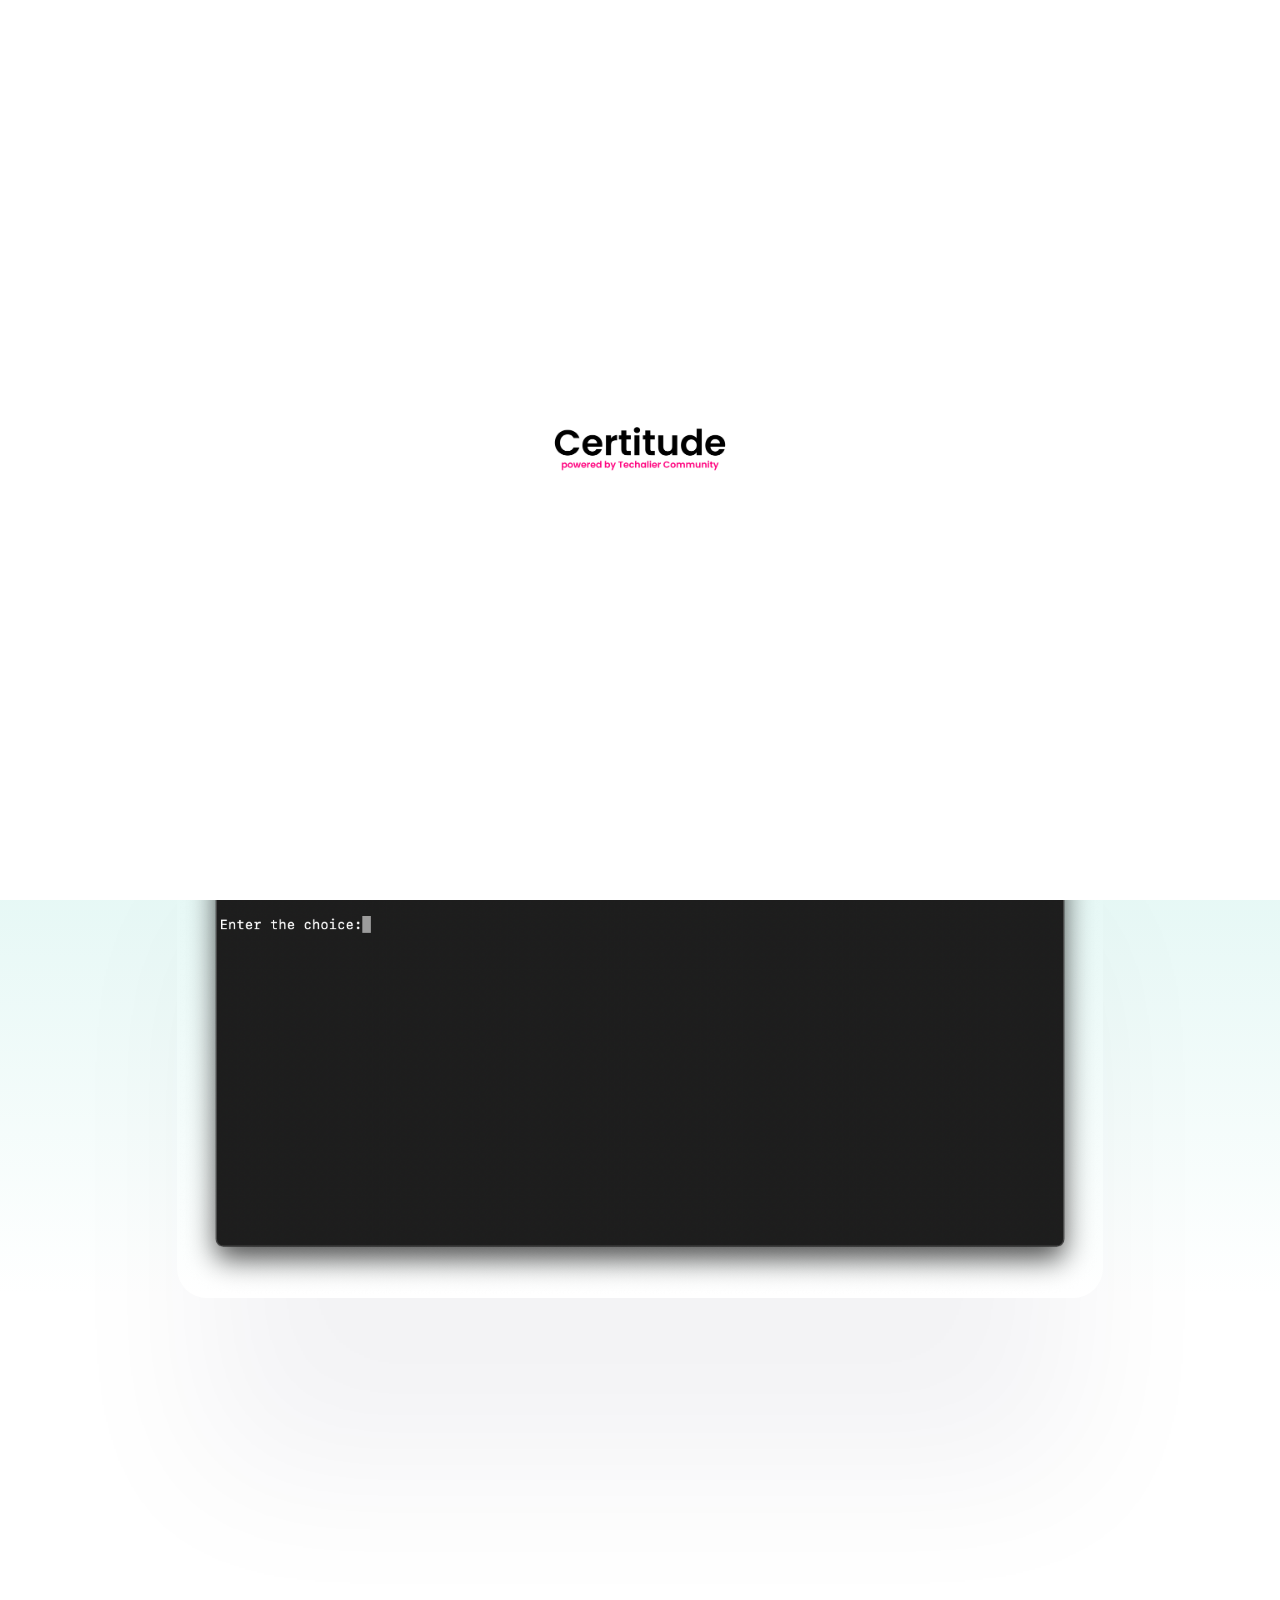
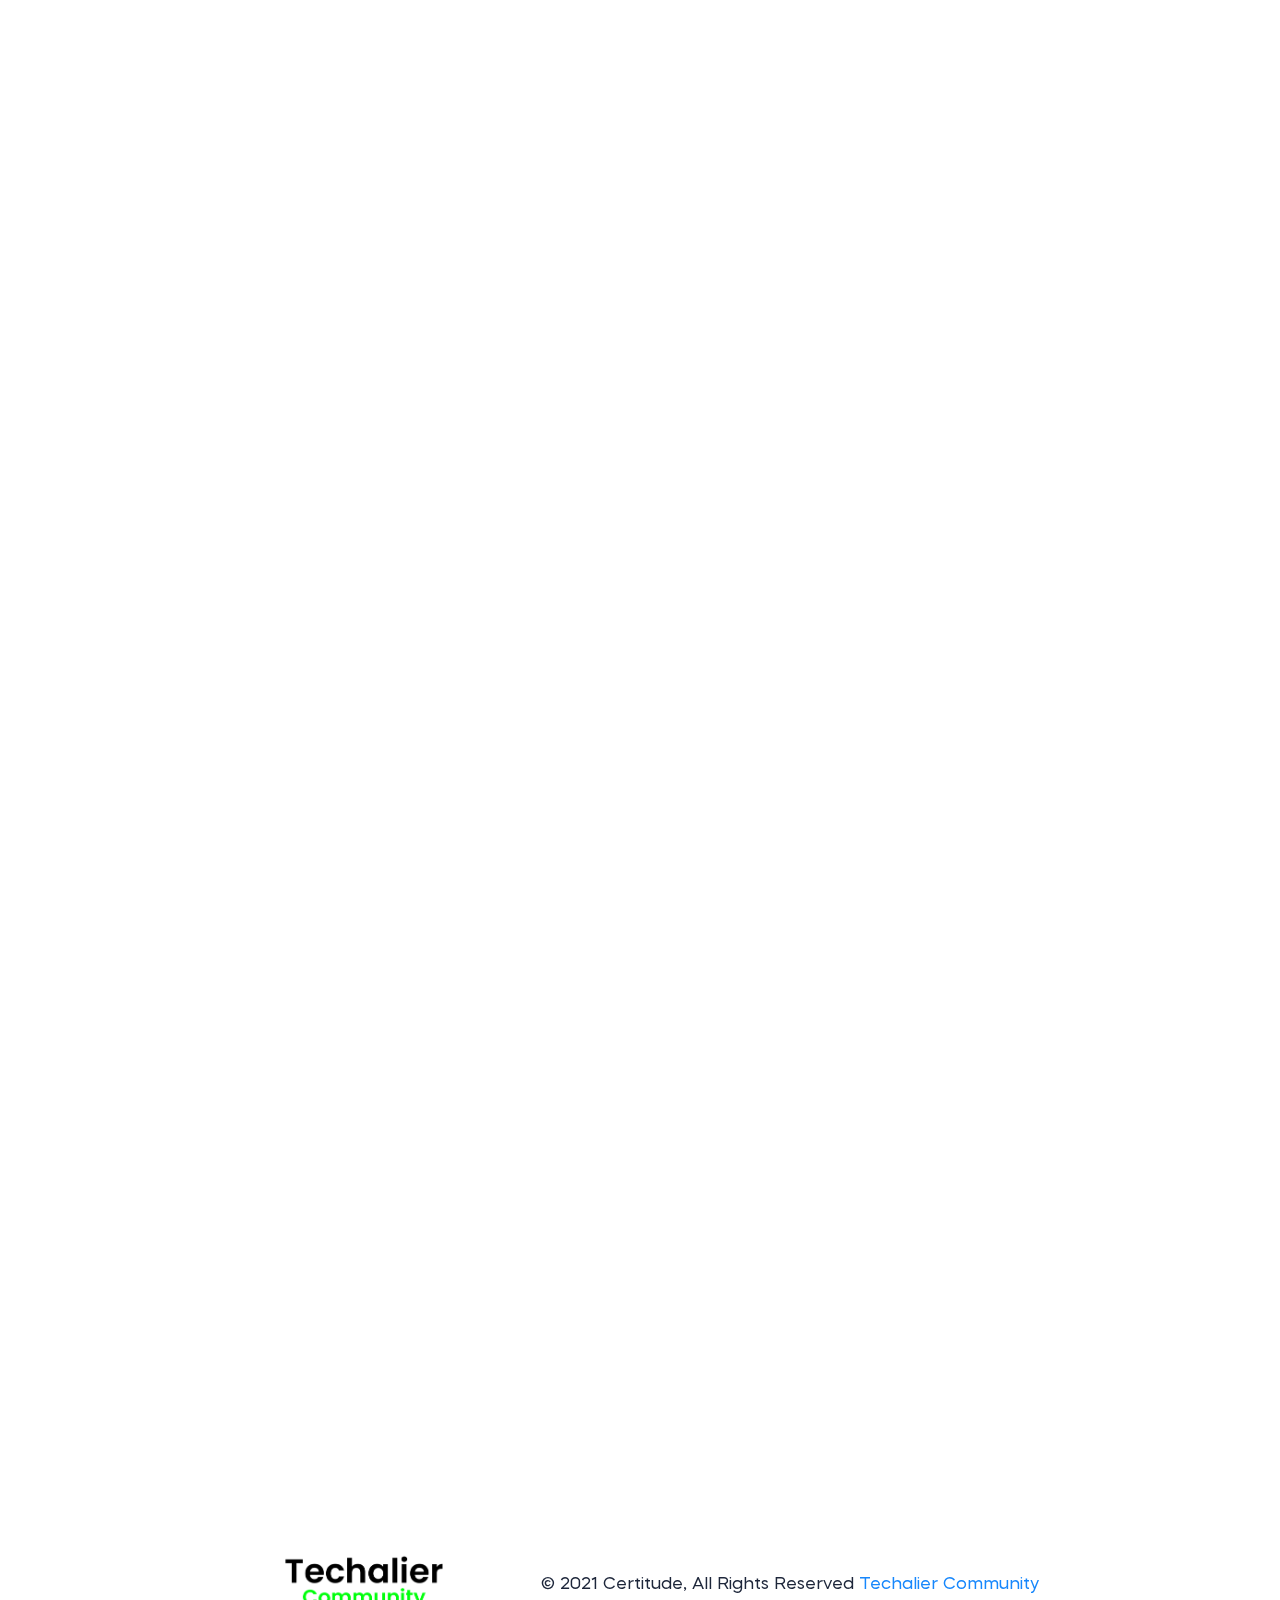
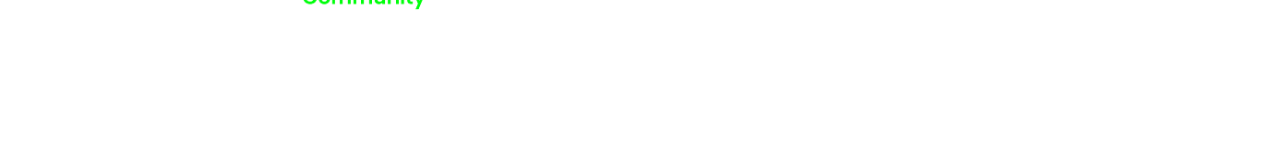
<file: index.html>
<!DOCTYPE html>
<html lang="en">

<head>
  <meta charset="UTF-8">
  <meta name="viewport" content="width=device-width, initial-scale=1.0">
  <meta http-equiv="X-UA-Compatible" content="ie=edge">
  <!-- Primary Meta Tags -->
  <title>Certitude App | Generate certificates in bulk like a pro </title>
  <meta name="title" content="Certitude App | Generate certificates in bulk like a pro ">
  <meta name="description" content="Generate certificates in bulk like a pro">

  <!-- Open Graph / Facebook -->
  <meta property="og:type" content="website">
  <meta property="og:url" content="https://certitude.community.techalier.com/">
  <meta property="og:title" content="Certitude App | Generate certificates in bulk like a pro ">
  <meta property="og:description" content="Generate certificates in bulk like a pro">
  <meta property="og:image" content="https://certitude.community.techalier.com/image/favicon.png">

  <!-- Twitter -->
  <meta property="twitter:card" content="summary_large_image">
  <meta property="twitter:url" content="https://certitude.community.techalier.com/">
  <meta property="twitter:title" content="Certitude App | Generate certificates in bulk like a pro ">
  <meta property="twitter:description" content="Generate certificates in bulk like a pro">
  <meta property="twitter:image" content="https://certitude.community.techalier.com/image/favicon.png">
  <!-- Favicon -->
  <link rel="shortcut icon" href="image/favicon.png" type="image/x-icon">
  <!-- Bootstrap , fonts & icons  -->
  <link rel="stylesheet" href="css/bootstrap.css">
  <link rel="stylesheet" href="fonts/icon-font/css/style.css">
  <link rel="stylesheet" href="fonts/typography-font/typo.css">
  <link rel="stylesheet" href="fonts/fontawesome-5/css/all.css">
  <link href="https://fonts.googleapis.com/css2?family=Karla:wght@300;400;500;600;700;800&amp;display=swap"
    rel="stylesheet">
  <link href="https://fonts.googleapis.com/css2?family=Gothic+A1:wght@400;500;700;900&amp;display=swap"
    rel="stylesheet">
  <link href="https://fonts.googleapis.com/css2?family=Work+Sans:wght@400;500;600;700;800;900&amp;display=swap"
    rel="stylesheet">
  <link href="https://fonts.googleapis.com/css2?family=Rubik:wght@400;500;600;700;800;900&amp;display=swap"
    rel="stylesheet">
  <link href="https://fonts.googleapis.com/css2?family=Inter:wght@400;600;700;800;900&amp;display=swap"
    rel="stylesheet">
  <link href="https://fonts.googleapis.com/css2?family=Nunito:wght@400;600;700;800;900&amp;display=swap"
    rel="stylesheet">
  <!-- Plugin'stylesheets  -->
  <link rel="stylesheet" href="plugins/aos/aos.min.css">
  <link rel="stylesheet" href="plugins/fancybox/jquery.fancybox.min.css">
  <link rel="stylesheet" href="plugins/nice-select/nice-select.min.css">
  <link rel="stylesheet" href="plugins/slick/slick.min.css">
  <!-- Vendor stylesheets  -->
  <link rel="stylesheet" href="css/main.css">
  <!-- Custom stylesheet -->
  <!-- Global site tag (gtag.js) - Google Analytics -->
  <script async src="https://www.googletagmanager.com/gtag/js?id=G-LF8NX4ZF9Z"></script>
  <script>
    window.dataLayer = window.dataLayer || [];
    function gtag() { dataLayer.push(arguments); }
    gtag('js', new Date());

    gtag('config', 'G-LF8NX4ZF9Z');
  </script>
</head>

<body data-theme-mode-panel-active data-theme="light" style="font-family: 'Mazzard H';">
  <div class="site-wrapper overflow-hidden position-relative">
    <!-- Site Header -->
    <!-- Preloader -->
    <div id="loading">
      <div class="preloader">
        <img src="./image/logo/logo-black.png" alt="preloader">
      </div>
    </div>
    <!--Site Header Area -->
    <header class="site-header site-header--menu-center landing-6-menu site-header--absolute site-header--sticky">
      <div class="container">
        <nav class="navbar site-navbar">
          <!-- Brand Logo-->
          <div class="brand-logo">
            <a href="index.html">
              <!-- light version logo (logo must be black)-->
              <img src="image/logo/logo-black.png" width="200" alt="Certitude Logo" class="light-version-logo">
              <!-- Dark version logo (logo must be White)-->
              <img src="image/logo/logo-white.png" width="200" alt="Certitude Logo" class="dark-version-logo">
            </a>
          </div>
          <div class="menu-block-wrapper">
            <div class="menu-overlay"></div>
            <nav class="menu-block" id="append-menu-header">
              <div class="mobile-menu-head">
                <div class="go-back">
                  <i class="fa fa-angle-left"></i>
                </div>
                <div class="current-menu-title"></div>
                <div class="mobile-menu-close">&times;</div>
              </div>
              <ul class="site-menu-main">
                <li class="nav-item">
                  <a href="howtouse.html" class="nav-link-item drop-trigger">How to Use</a>
                </li>
                <li class="nav-item">
                  <a href="faq.html" class="nav-link-item">FAQ's
                  </a>
                </li>
                <li class="nav-item">
                  <a href="support.html" class="nav-link-item">Support</a>
                </li>
              </ul>
            </nav>
          </div>
          <div class="header-btn l6-header-btn  ms-auto d-none d-xs-inline-flex">
            <a target="_blank" class="btn btn btn-style-03 focus-reset" href="/getcertitude">
              Get Certitude V 1.0.3
            </a>
          </div>
          <!-- mobile menu trigger -->
          <div class="mobile-menu-trigger">
            <span></span>
          </div>
          <!--/.Mobile Menu Hamburger Ends-->
        </nav>
      </div>
    </header>
    <!-- navbar- -->
    <!-- Hero Area -->
    <div class="hero-area-l6 ">
      <div class="container">
        <div class="row justify-content-center">
          <div class="col-xxl-7 col-xl-8 col-lg-9 col-md-8 order-2 order-lg-1" data-aos="fade-up" data-aos-delay="10"
            data-aos-duration="300">
            <div class="hero-l6-content text-center">
              <h2>Generate certificates in bulk like a pro</h2>
              <div class="hero-btn-l6">
                <a href="/getcertitude" target="_blank" class="btn btn-style-03 focus-reset">Get Certitude</a>
              </div>
            </div>
          </div>
          <div class="col-md-10 order-1 order-lg-2" data-aos="fade-up" data-aos-delay="10" data-aos-duration="300">
            <div class="hero-l6-content-image">
              <img class="w-100" src="image/Screenshot 2021-05-22 at 2.31.55 PM.png" alt="image">
            </div>
          </div>
        </div>
      </div>
    </div>
    <!-- Content Area 1-->
    <div class="content-area-l6-1">
      <div class="container">
        <div class="row align-items-center justify-content-center justify-content-lg-start">
          <div class="offset-xxl-1 col-xxl-4 col-xl-5 col-lg-5 col-md-8 order-2 order-lg-1" data-aos="fade-right"
            data-aos-delay="10" data-aos-duration="300">
            <div class="content-box-l6-1 section__heading-3 text-lg-start text-center">
              <h2>Stay organied with Certitude App - and make multiple certificates in PDF format.</h2>
              <p>Make things simpler. Attach the xlsx sheet and jpg file of certificate teamplate.</p>
            </div>
          </div>
          <div class="offset-xl-1 col-xl-5 offset-lg-1 col-lg-5 col-md-9 order-1 order-lg-2" data-aos="fade-left"
            data-aos-delay="10" data-aos-duration="300">
            <div class="content-image-group-l6-1 position-relative text-center">
              <div class="bg-image">
                <img src="image/landing-6/content-1-bg.png" alt="image">
              </div>
              <div class="main-image-group">
                <div class="image-1">
                  <img src="image/landing-6/content-1-img.png" alt="image">
                </div>
              </div>
            </div>
          </div>
        </div>
      </div>
    </div>
    <!-- Content Area 2-->
    <div class="content-area-l6-2">
      <div class="container">
        <div class="row align-items-center justify-content-center justify-content-lg-start">
          <div class="offset-xl-1 col-xl-5 offset-lg-1 col-lg-5 col-md-9" data-aos="fade-right" data-aos-delay="10"
            data-aos-duration="300">
            <div class="content-image-group-l6-2 position-relative text-center">
              <div class="bg-image">
                <img src="image/landing-6/content-3-bg.png" alt="image">
              </div>
              <div class="main-image-group">
                <div class="image-1 d-none d-sm-block">
                  <img src="image/landing-6/content-2-img-1.png" alt="image">
                </div>
                <div class="image-2">
                  <img src="image/landing-6/content-2-img-2.png" alt="image">
                </div>
                <div class="image-3 d-none d-sm-block">
                  <img src="image/landing-6/content-2-img-3.png" alt="image">
                </div>
              </div>
            </div>
          </div>
          <div class="offset-xxl-1 col-xxl-4 offset-xl-1 col-xl-5 col-lg-5 col-md-8" data-aos="fade-left"
            data-aos-delay="10" data-aos-duration="300">
            <div class="content-box-l6-2 section__heading-3 text-lg-start text-center">
              <h2>Generate certificates in less the a minute.</h2>
              <p>Make things faster. Auto generation of certificate with appropriate names.</p>
            </div>
          </div>
        </div>
      </div>
    </div>
    <!-- Content Area 3-->
    <!-- <div class="content-area-l6-3">
      <div class="container">
        <div class="row align-items-center justify-content-center justify-content-lg-start">
          <div class="offset-xxl-1 col-xxl-4 col-xl-5 col-lg-5 col-md-8 order-2 order-lg-1" data-aos="fade-right"
            data-aos-delay="10" data-aos-duration="300">
            <div class="content-box-l6-3 section__heading-3 text-lg-start text-center">
              <h2>Stay organied with group tabs - and make multiple certificates in PDF format.</h2>
              <p>Make things simpler. Attach the xlsx sheet and jpg file of certificate teamplate.</p>
            </div>
          </div>
          <div class="offset-xl-1 col-xl-5 offset-lg-1 col-lg-5 col-md-9 order-1 order-lg-2" data-aos="fade-left"
            data-aos-delay="10" data-aos-duration="300">
            <div class="content-image-group-l6-3 position-relative text-center">
              <div class="bg-image">
                <img src="image/landing-6/content-2-bg.png" alt="image">
              </div>
              <div class="main-image-group">
                <div class="image-1">
                  <img src="image/landing-6/content-3-img.png" alt="image">
                </div>
              </div>
            </div>
          </div>
        </div>
      </div>
    </div> -->
    <!-- CTA Area -->
    <div class="cta-area-l6">
      <div class="container">
        <div class="row">
          <div class="col-lg-12" data-aos="fade-up" data-aos-delay="10" data-aos-duration="300">
            <div class="cta-area-l6-bg background-property" style="background: url(image/landing-6/cta-bg.png);">
              <div class="row justify-content-center align-items-center">
                <div class="col-xl-7 col-lg-9">
                  <div class="cta-area-l6-content text-center">
                    <h2>Be more productive and stay organized with Certitude App!</h2>
                    <div class="google-chrome-btn">
                      <a href="/getcertitude" target="_blank" class="btn btn-style-03 focus-reset">Get Certitude</a>
                    </div>
                  </div>
                </div>
              </div>
            </div>
          </div>
        </div>
      </div>
    </div>
    <!-- Footer Area -->
    <footer class="footer-area-l6 position-relative">
      <div class="container">
        <div class="row justify-content-center text-center text-lg-start footer-l6-area-items">
          <div class="col-lg-12 col-md-12">
            <div class="footer-content-l6">
              <div class="d-sm-flex align-items-center justify-content-lg-center justify-content-center">
                <div class="logo">
                  <a href="http://community.techalier.com">
                    <img src="image/logo/logo-baap.png" width="250" alt="image">
                  </a>
                </div>
                <div class="copyright-text">
                  <p>© 2021 Certitude, All Rights Reserved <a href="https://community.techalier.com"
                      target="_blank">Techalier Community</a></p>
                </div>
              </div>
            </div>
          </div>

        </div>
      </div>
    </footer>
  </div>
  <!-- Vendor Scripts -->
  <script src="js/vendor.min.js"></script>
  <!-- Plugin's Scripts -->
  <script src="plugins/nice-select/jquery.nice-select.min.js"></script>
  <script src="plugins/aos/aos.min.js"></script>
  <script src="plugins/counter-up/jquery.counterup.min.js"></script>
  <script src="plugins/isotope/isotope.pkgd.min.js"></script>
  <script src="plugins/isotope/packery.pkgd.min.js"></script>
  <script src="plugins/isotope/image.loaded.js"></script>
  <script src="plugins/menu/menu.js"></script>
  <!-- Activation Script -->
  <script src="js/custom.js"></script>
</body>

</html>
</file>
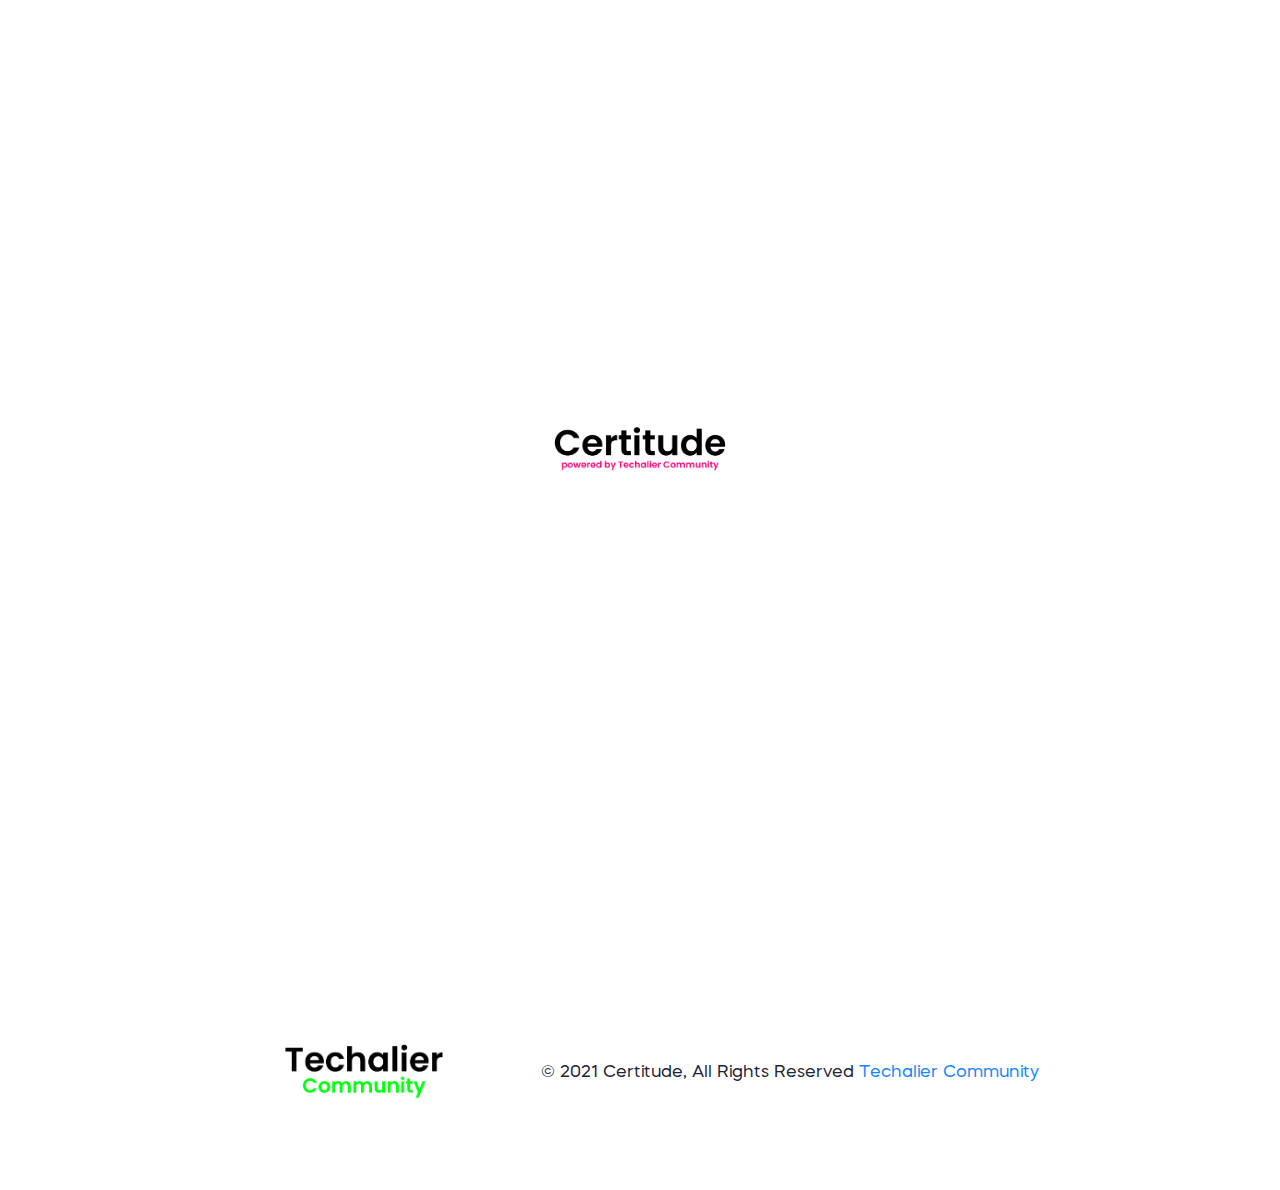
<file: faq.html>
<!DOCTYPE html>
<html lang="en">

<head>
  <meta charset="UTF-8">
  <meta name="viewport" content="width=device-width, initial-scale=1.0">
  <meta http-equiv="X-UA-Compatible" content="ie=edge">
  <title>FAQ </title>
  <link rel="shortcut icon" href="image/favicon.png" type="image/x-icon">
  <!-- Bootstrap , fonts & icons  -->
  <link rel="stylesheet" href="css/bootstrap.css">
  <link rel="stylesheet" href="fonts/icon-font/css/style.css">
  <link rel="stylesheet" href="fonts/typography-font/typo.css">
  <link rel="stylesheet" href="fonts/fontawesome-5/css/all.css">
  <link href="https://fonts.googleapis.com/css2?family=Karla:wght@300;400;500;600;700;800&amp;display=swap"
    rel="stylesheet">
  <link href="https://fonts.googleapis.com/css2?family=Gothic+A1:wght@400;500;700;900&amp;display=swap"
    rel="stylesheet">
  <link href="https://fonts.googleapis.com/css2?family=Work+Sans:wght@400;500;600;700;800;900&amp;display=swap"
    rel="stylesheet">
  <link href="https://fonts.googleapis.com/css2?family=Rubik:wght@400;500;600;700;800;900&amp;display=swap"
    rel="stylesheet">
  <link href="https://fonts.googleapis.com/css2?family=Inter:wght@400;600;700;800;900&amp;display=swap"
    rel="stylesheet">
  <link href="https://fonts.googleapis.com/css2?family=Nunito:wght@400;600;700;800;900&amp;display=swap"
    rel="stylesheet">
  <!-- Plugin'stylesheets  -->
  <link rel="stylesheet" href="plugins/aos/aos.min.css">
  <link rel="stylesheet" href="plugins/fancybox/jquery.fancybox.min.css">
  <link rel="stylesheet" href="plugins/nice-select/nice-select.min.css">
  <link rel="stylesheet" href="plugins/slick/slick.min.css">
  <!-- Vendor stylesheets  -->
  <link rel="stylesheet" href="css/main.css">
  <!-- Custom stylesheet -->
</head>

<body data-theme-mode-panel-active data-theme="light" style="font-family: 'Mazzard H';">
  <div class="site-wrapper overflow-hidden position-relative">
    <!-- Site Header -->
    <!-- Preloader -->
    <div id="loading">
      <div class="preloader">
        <img src="./image/logo/logo-black.png" alt="preloader">
      </div>
    </div>
    <!--Site Header Area -->
    <header class="site-header site-header--menu-center landing-6-menu site-header--absolute site-header--sticky">
      <div class="container">
        <nav class="navbar site-navbar">
          <!-- Brand Logo-->
          <div class="brand-logo">
            <a href="index.html">
              <!-- light version logo (logo must be black)-->
              <img src="image/logo/logo-black.png" width="200" alt="Certitude Logo" class="light-version-logo">
              <!-- Dark version logo (logo must be White)-->
              <img src="image/logo/logo-white.png" width="200" alt="Certitude Logo" class="dark-version-logo">
            </a>
          </div>
          <div class="menu-block-wrapper">
            <div class="menu-overlay"></div>
            <nav class="menu-block" id="append-menu-header">
              <div class="mobile-menu-head">
                <div class="go-back">
                  <i class="fa fa-angle-left"></i>
                </div>
                <div class="current-menu-title"></div>
                <div class="mobile-menu-close">&times;</div>
              </div>
              <ul class="site-menu-main">
                <li class="nav-item">
                  <a href="index.html" class="nav-link-item">Home
                  </a>
                </li>
                <li class="nav-item">
                  <a href="#" class="nav-link-item drop-trigger">How to Use</a>
                </li>
                <li class="nav-item">
                  <a href="support.html" class="nav-link-item">Support</a>
                </li>
              </ul>
            </nav>
          </div>
          <div class="header-btn l6-header-btn  ms-auto d-none d-xs-inline-flex">
            <a target="_blank" class="btn btn btn-style-03 focus-reset"
              href="https://github.com/Techalier-Community/certitude-cli/releases">
              Get Certitude
            </a>
          </div>
          <!-- mobile menu trigger -->
          <div class="mobile-menu-trigger">
            <span></span>
          </div>
          <!--/.Mobile Menu Hamburger Ends-->
        </nav>
      </div>
    </header>
    <!-- navbar- -->
    <!-- FAQ Area -->
    <div class="faq-main-banner">
      <div class="container">
        <div class="row justify-content-center">
          <div class="col-xxl-7 col-xl-9 col-lg-10 col-md-12">
            <div class="section-heading-14 text-center">
              <h2>Frequently Asked Question</h2>
            </div>
          </div>
        </div>
      </div>
    </div>
    <!-- Content Area -->
    <div class="faq-main-area">
      <div class="container">
        <div class="row">
          <div class="col-lg-3">
            <div class="faq-main-tab-area sticky">
              <ul class="list-unstyled">
                <li class="active"><a href="#general">General</a></li>
                <!--
                <li><a href="#account">Accounts</a></li>
                <li><a href="#sell">Sells</a></li>
                <li><a href="#support">Support License</a></li>
                <li><a href="#refund">Refund</a></li>
                -->
              </ul>
            </div>
          </div>
          <div class="col-xl-6 col-lg-8 col-md-10 faq-single-all-items">
            <div class="faq-main-area-single" id="general">
              <h2>General</h2>
              <ul class="accordion p-0">
                <li class="active">
                  <a class="active"> How do I updates?</a>
                  <p style="display: block;">
                    While you download the app we ask for your email id, which we dont give to anyone else as we
                    understand the data privacy. Whenever we make updates in our app we will notify you using by sending
                    a mail.
                  </p>

                </li>
                <li>
                  <a>Can I use certitude on any computer?</a>
                  <p>For any windows computer directly download the executable (.exe) file from
                    our site and use it. For macOS/Linux based Operating system follow the instruction mention in the
                    button below.<br>
                    <button onclick="location.href='https://github.com/Techalier-Community/certitude-cli/releases'"
                      class="btn btn-primary" target="_blank">link</button>
                  </p>
                </li>
                <li>
                  <a>What type of file the certificate should be?</a>
                  <p>Currently we support using the certificate template using only .jpg format, but in near future
                    updates we will add support for .png too.</p>
                </li>
                <li>
                  <a>Will you provide support?</a>
                  <p>Yes, contact us anytime incase of doubts or queries.</p>
                </li>
                <li>
                  <a>Do I need to have good internet connectivity?</a>
                  <p>Current version of app doesnt use any module which needs to connect to internet. Thus, you can
                    create any certificate using this application on your computer without having an internet
                    connection.</p>
                </li>
              </ul>
            </div>
            <!--
            <div class="faq-main-area-single" id="account">
              <h2>Accounts</h2>
              <ul class="accordion p-0">
                <li>
                  <a>Do I get free updates?</a>
                  <p>Completely synergize resource taxing relationships via premier niche markets. Professionally cultivate one-to-one customer service with robust ideas. Dynamically innovate resource-leveling customer service for state of the art customer service.
                  </p>
                </li>
                <li>
                  <a>Does it work with WordPress?</a>
                  <p>Completely synergize resource taxing relationships via premier niche markets. Professionally cultivate one-to-one customer service with robust ideas. Dynamically innovate resource-leveling customer service for state of the art customer service.
                  </p>
                </li>
                <li>
                  <a>Will you provide support?</a>
                  <p>Completely synergize resource taxing relationships via premier niche markets. Professionally cultivate one-to-one customer service with robust ideas. Dynamically innovate resource-leveling customer service for state of the art customer service.
                  </p>
                </li>
                <li>
                  <a>Does appex offer XD &amp; Sketch file ?</a>
                  <p>Completely synergize resource taxing relationships via premier niche markets. Professionally cultivate one-to-one customer service with robust ideas. Dynamically innovate resource-leveling customer service for state of the art customer service.
                  </p>
                </li>
              </ul>
            </div>
            <div class="faq-main-area-single" id="sell">
              <h2>Sales</h2>
              <ul class="accordion p-0">
                <li>
                  <a>Do I get free updates?</a>
                  <p>Completely synergize resource taxing relationships via premier niche markets. Professionally cultivate one-to-one customer service with robust ideas. Dynamically innovate resource-leveling customer service for state of the art customer service.
                  </p>
                </li>
                <li>
                  <a>Does it work with WordPress?</a>
                  <p>Completely synergize resource taxing relationships via premier niche markets. Professionally cultivate one-to-one customer service with robust ideas. Dynamically innovate resource-leveling customer service for state of the art customer service.
                  </p>
                </li>
              </ul>
            </div>
            <div class="faq-main-area-single" id="support">
              <h2>Support License</h2>
              <ul class="accordion p-0">
                <li>
                  <a>Do I get free updates?</a>
                  <p>Completely synergize resource taxing relationships via premier niche markets. Professionally cultivate one-to-one customer service with robust ideas. Dynamically innovate resource-leveling customer service for state of the art customer service.
                  </p>
                </li>
                <li>
                  <a>Does it work with WordPress?</a>
                  <p>Completely synergize resource taxing relationships via premier niche markets. Professionally cultivate one-to-one customer service with robust ideas. Dynamically innovate resource-leveling customer service for state of the art customer service.
                  </p>
                </li>
                <li>
                  <a>Will you provide support?</a>
                  <p>Completely synergize resource taxing relationships via premier niche markets. Professionally cultivate one-to-one customer service with robust ideas. Dynamically innovate resource-leveling customer service for state of the art customer service.
                  </p>
                </li>
              </ul>
            </div>
            <div class="faq-main-area-single" id="refund">
              <h2>Refund</h2>
              <ul class="accordion p-0">
                <li>
                  <a>Do you offer refunds?</a>
                  <p>Create custom landing pages with appex that converts more visitors than any website. With lots of unique blocks, you can easily build a page without any design or custom coding. with Omega that converts more visitors than any website. Totally clean coded easy to maintain.
                  </p>
                </li>
              </ul>
            </div>
          -->
          </div>
        </div>
      </div>
    </div>
            <!-- Footer Area -->
            <footer class="footer-area-l6 position-relative" style="margin-bottom: -50px;">
              <div class="container">
                <div class="row justify-content-center text-center text-lg-start footer-l6-area-items">
                  <div class="col-lg-12 col-md-12">
                    <div class="footer-content-l6">
                      <div class="d-sm-flex align-items-center justify-content-lg-center justify-content-center">
                        <div class="logo">
                          <a href="http://community.techalier.com">
                            <img src="image/logo/logo-baap.png" width="250" alt="image">
                          </a>
                        </div>
                        <div class="copyright-text">
                          <p>© 2021 Certitude, All Rights Reserved <a href="https://community.techalier.com"
                              target="_blank">Techalier Community</a></p>
                        </div>
                      </div>
                    </div>
                  </div>

                </div>
              </div>
            </footer>
          </div>
          <!-- Vendor Scripts -->
          <script src="js/vendor.min.js"></script>
          <!-- Plugin's Scripts -->
          <script src="plugins/nice-select/jquery.nice-select.min.js"></script>
          <script src="plugins/aos/aos.min.js"></script>
          <script src="plugins/slick/slick.min.js"></script>
          <script src="plugins/counter-up/jquery.counterup.min.js"></script>
          <script src="plugins/isotope/isotope.pkgd.min.js"></script>
          <script src="plugins/isotope/packery.pkgd.min.js"></script>
          <script src="plugins/isotope/image.loaded.js"></script>
          <script src="plugins/menu/menu.js"></script>
          <!-- Activation Script -->
          <script src="js/custom.js"></script>
</body>

</html>
</file>
<file: fonts/icon-font/css/style.css>
/*--------------------------------

Grayic Web Font
Generated using nucleoapp.com

-------------------------------- */
@font-face {
  font-family: 'Grayic';
  src: url('../fonts/Grayic.eot');
  src: url('../fonts/Grayic.eot') format('embedded-opentype'), url('../fonts/Grayic.woff2') format('woff2'), url('../fonts/Grayic.woff') format('woff'), url('../fonts/Grayic.ttf') format('truetype'), url('../fonts/Grayic.svg') format('svg');
  font-weight: normal;
  font-style: normal;
}
/*------------------------
	base class definition
-------------------------*/
.icon {
  display: inline-block;
  font: normal normal normal 1em/1 'Grayic';
  speak: none;
  text-transform: none;
  /* Better Font Rendering */
  -webkit-font-smoothing: antialiased;
  -moz-osx-font-smoothing: grayscale;
}
/*------------------------
  change icon size
-------------------------*/
/* relative units */
.icon-sm {
  font-size: 0.8em;
}
.icon-lg {
  font-size: 1.2em;
}
/* absolute units */
.icon-16 {
  font-size: 16px;
}
.icon-32 {
  font-size: 32px;
}
/*----------------------------------
  add a square/circle background
-----------------------------------*/
.icon-bg-square,
.icon-bg-circle {
  padding: 0.35em;
  background-color: #eee;
}
.icon-bg-circle {
  border-radius: 50%;
}
/*------------------------------------
  use icons as list item markers
-------------------------------------*/
.icon-ul {
  padding-left: 0;
  list-style-type: none;
}
.icon-ul > li {
  display: flex;
  align-items: flex-start;
  line-height: 1.4;
}
.icon-ul > li > .icon {
  margin-right: 0.4em;
  line-height: inherit;
}
/*------------------------
  spinning icons
-------------------------*/
.icon-is-spinning {
  -webkit-animation: icon-spin 2s infinite linear;
  -moz-animation: icon-spin 2s infinite linear;
  animation: icon-spin 2s infinite linear;
}
@-webkit-keyframes icon-spin {
  0% {
    -webkit-transform: rotate(0deg);
  }
  100% {
    -webkit-transform: rotate(360deg);
  }
}
@-moz-keyframes icon-spin {
  0% {
    -moz-transform: rotate(0deg);
  }
  100% {
    -moz-transform: rotate(360deg);
  }
}
@keyframes icon-spin {
  0% {
    -webkit-transform: rotate(0deg);
    -moz-transform: rotate(0deg);
    -ms-transform: rotate(0deg);
    -o-transform: rotate(0deg);
    transform: rotate(0deg);
  }
  100% {
    -webkit-transform: rotate(360deg);
    -moz-transform: rotate(360deg);
    -ms-transform: rotate(360deg);
    -o-transform: rotate(360deg);
    transform: rotate(360deg);
  }
}
/*------------------------
  rotated/flipped icons
-------------------------*/
.icon-rotate-90 {
  filter: progid:DXImageTransform.Microsoft.BasicImage(rotation=1);
  -webkit-transform: rotate(90deg);
  -moz-transform: rotate(90deg);
  -ms-transform: rotate(90deg);
  -o-transform: rotate(90deg);
  transform: rotate(90deg);
}
.icon-rotate-180 {
  filter: progid:DXImageTransform.Microsoft.BasicImage(rotation=2);
  -webkit-transform: rotate(180deg);
  -moz-transform: rotate(180deg);
  -ms-transform: rotate(180deg);
  -o-transform: rotate(180deg);
  transform: rotate(180deg);
}
.icon-rotate-270 {
  filter: progid:DXImageTransform.Microsoft.BasicImage(rotation=3);
  -webkit-transform: rotate(270deg);
  -moz-transform: rotate(270deg);
  -ms-transform: rotate(270deg);
  -o-transform: rotate(270deg);
  transform: rotate(270deg);
}
.icon-flip-y {
  filter: progid:DXImageTransform.Microsoft.BasicImage(rotation=0);
  -webkit-transform: scale(-1, 1);
  -moz-transform: scale(-1, 1);
  -ms-transform: scale(-1, 1);
  -o-transform: scale(-1, 1);
  transform: scale(-1, 1);
}
.icon-flip-x {
  filter: progid:DXImageTransform.Microsoft.BasicImage(rotation=2);
  -webkit-transform: scale(1, -1);
  -moz-transform: scale(1, -1);
  -ms-transform: scale(1, -1);
  -o-transform: scale(1, -1);
  transform: scale(1, -1);
}
/*------------------------
	icons
-------------------------*/

.icon-tail-right::before {
  content: "\ea02";
}

.icon-tail-left::before {
  content: "\ea03";
}

.icon-small-up::before {
  content: "\ea04";
}

.icon-small-down::before {
  content: "\ea05";
}

.icon-small-right::before {
  content: "\ea06";
}

.icon-small-left::before {
  content: "\ea07";
}

.icon-triangle-right-17::before {
  content: "\ea08";
}

.icon-card-update::before {
  content: "\ea09";
}

.icon-tie-01::before {
  content: "\ea0a";
}

.icon-puzzle-10::before {
  content: "\ea0b";
}

.icon-plug::before {
  content: "\ea0c";
}

.icon-laptop-71::before {
  content: "\ea0d";
}

.icon-goal-65::before {
  content: "\ea0e";
}

.icon-handshake::before {
  content: "\ea0f";
}

.icon-archery-target::before {
  content: "\ea10";
}

.icon-connect::before {
  content: "\ea11";
}

.icon-bulb-63::before {
  content: "\ea12";
}

.icon-chess-knight::before {
  content: "\ea13";
}

.icon-shoe-woman::before {
  content: "\ea14";
}

.icon-plug-2::before {
  content: "\ea15";
}

.icon-roadmap::before {
  content: "\ea16";
}

.icon-roadmap-2::before {
  content: "\ea17";
}

.icon-cards::before {
  content: "\ea18";
}

.icon-cards-2::before {
  content: "\ea19";
}

.icon-mirror-2::before {
  content: "\ea1a";
}

.icon-layers-3::before {
  content: "\ea1b";
}

.icon-layers-3-2::before {
  content: "\ea1c";
}

.icon-code::before {
  content: "\ea1d";
}

.icon-code-2::before {
  content: "\ea1e";
}

.icon-code-editor::before {
  content: "\ea1f";
}

.icon-book-open-2::before {
  content: "\ea20";
}

.icon-app::before {
  content: "\ea21";
}

.icon-3d-model::before {
  content: "\ea22";
}

.icon-3d-model-2::before {
  content: "\ea23";
}

.icon-app-2::before {
  content: "\ea24";
}

.icon-apple::before {
  content: "\ea25";
}

.icon-android::before {
  content: "\ea26";
}

.icon-apple-2::before {
  content: "\ea27";
}

.icon-android-2::before {
  content: "\ea28";
}

.icon-palette::before {
  content: "\ea29";
}

.icon-palette-2::before {
  content: "\ea2a";
}

.icon-leaf-80::before {
  content: "\ea2b";
}

.icon-leaf-80-2::before {
  content: "\ea2c";
}

.icon-battery-83::before {
  content: "\ea2d";
}

.icon-battery-83-2::before {
  content: "\ea2e";
}

.icon-drop::before {
  content: "\ea2f";
}

.icon-drop-2::before {
  content: "\ea30";
}

.icon-popcorn::before {
  content: "\ea31";
}

.icon-bowling-pins::before {
  content: "\ea32";
}

.icon-popcorn-2::before {
  content: "\ea33";
}

.icon-bowling-pins-2::before {
  content: "\ea34";
}

.icon-theater::before {
  content: "\ea35";
}

.icon-theater-2::before {
  content: "\ea36";
}

.icon-music::before {
  content: "\ea37";
}

.icon-brush::before {
  content: "\ea38";
}

.icon-music-2::before {
  content: "\ea39";
}

.icon-brush-2::before {
  content: "\ea3a";
}

.icon-soup::before {
  content: "\ea3b";
}

.icon-soup-2::before {
  content: "\ea3c";
}

.icon-energy::before {
  content: "\ea3d";
}

.icon-energy-2::before {
  content: "\ea3e";
}

.icon-cupcake::before {
  content: "\ea3f";
}

.icon-cupcake-2::before {
  content: "\ea40";
}

.icon-watermelon::before {
  content: "\ea41";
}

.icon-watermelon-2::before {
  content: "\ea42";
}

.icon-opening-times::before {
  content: "\ea43";
}

.icon-mug::before {
  content: "\ea44";
}

.icon-pizza-slice::before {
  content: "\ea45";
}

.icon-opening-times-2::before {
  content: "\ea46";
}

.icon-mug-2::before {
  content: "\ea47";
}

.icon-pizza-slice-2::before {
  content: "\ea48";
}

.icon-bell-53::before {
  content: "\ea49";
}

.icon-bell-53-2::before {
  content: "\ea4a";
}

.icon-pin-3::before {
  content: "\ea4b";
}

.icon-pin-3-2::before {
  content: "\ea4c";
}

.icon-gps::before {
  content: "\ea4d";
}

.icon-gps-2::before {
  content: "\ea4e";
}

.icon-face-recognition::before {
  content: "\ea4f";
}

.icon-sound::before {
  content: "\ea50";
}

.icon-microphone::before {
  content: "\ea51";
}

.icon-business-agent::before {
  content: "\ea52";
}

.icon-cctv::before {
  content: "\ea53";
}

.icon-home::before {
  content: "\ea54";
}

.icon-office::before {
  content: "\ea55";
}

.icon-key::before {
  content: "\ea56";
}

.icon-handshake-2::before {
  content: "\ea57";
}

.icon-home-2::before {
  content: "\ea58";
}

.icon-cctv-2::before {
  content: "\ea59";
}

.icon-fav-property::before {
  content: "\ea5a";
}

.icon-fav-property-2::before {
  content: "\ea5b";
}

.icon-key-2::before {
  content: "\ea5c";
}

.icon-business-agent-2::before {
  content: "\ea5d";
}

.icon-bookmark-2::before {
  content: "\ea5e";
}

.icon-bookmark-2-2::before {
  content: "\ea5f";
}

.icon-pen-01::before {
  content: "\ea60";
}

.icon-pen-01-2::before {
  content: "\ea61";
}

.icon-hat-3::before {
  content: "\ea62";
}

.icon-hat-3-2::before {
  content: "\ea63";
}

.icon-tag::before {
  content: "\ea64";
}

.icon-tag-2::before {
  content: "\ea65";
}

.icon-gift-2::before {
  content: "\ea66";
}

.icon-gift-2-2::before {
  content: "\ea67";
}

.icon-receipt-list-43::before {
  content: "\ea68";
}

.icon-receipt-list-43-2::before {
  content: "\ea69";
}

.icon-maestro::before {
  content: "\ea6a";
}

.icon-maestro-2::before {
  content: "\ea6b";
}

.icon-cart-simple::before {
  content: "\ea6c";
}

.icon-cart-simple-2::before {
  content: "\ea6d";
}

.icon-bag-09::before {
  content: "\ea6e";
}

.icon-bag-09-2::before {
  content: "\ea6f";
}

.icon-bicep::before {
  content: "\ea70";
}

.icon-bicep-2::before {
  content: "\ea71";
}

.icon-cycling::before {
  content: "\ea72";
}

.icon-cycling-2::before {
  content: "\ea73";
}

.icon-distance::before {
  content: "\ea74";
}

.icon-distance-2::before {
  content: "\ea75";
}

.icon-trophy::before {
  content: "\ea76";
}

.icon-trophy-2::before {
  content: "\ea77";
}

.icon-cpu::before {
  content: "\ea78";
}

.icon-cpu-2::before {
  content: "\ea79";
}

.icon-voice-recognition::before {
  content: "\ea7a";
}

.icon-voice-recognition-2::before {
  content: "\ea7b";
}

.icon-phone-charging-3::before {
  content: "\ea7c";
}

.icon-phone-charging-3-2::before {
  content: "\ea7d";
}

.icon-phone-button::before {
  content: "\ea7e";
}

.icon-pc-monitor::before {
  content: "\ea7f";
}

.icon-headphones::before {
  content: "\ea80";
}

.icon-media-player::before {
  content: "\ea81";
}

.icon-screen-rotation::before {
  content: "\ea82";
}

.icon-screen-rotation-2::before {
  content: "\ea83";
}

.icon-headphones-2::before {
  content: "\ea84";
}

.icon-headphones-2-2::before {
  content: "\ea85";
}

.icon-headphones-2-3::before {
  content: "\ea86";
}

.icon-pc-monitor-2::before {
  content: "\ea87";
}

.icon-media-player-2::before {
  content: "\ea88";
}

.icon-touch-id::before {
  content: "\ea89";
}

.icon-touch-id-2::before {
  content: "\ea8a";
}

.icon-bike-bmx::before {
  content: "\ea8b";
}

.icon-bike-bmx-2::before {
  content: "\ea8c";
}

.icon-airplane::before {
  content: "\ea8d";
}

.icon-airplane-2::before {
  content: "\ea8e";
}

.icon-drink-2::before {
  content: "\ea8f";
}

.icon-drink-2-2::before {
  content: "\ea90";
}

.icon-verified::before {
  content: "\ea91";
}

.icon-verified-2::before {
  content: "\ea92";
}

.icon-at-sign::before {
  content: "\ea93";
}

.icon-at-sign-2::before {
  content: "\ea94";
}

.icon-zoom-2::before {
  content: "\ea95";
}

.icon-phone-2::before {
  content: "\ea96";
}

.icon-trash-simple::before {
  content: "\ea97";
}

.icon-simple-remove::before {
  content: "\ea98";
}

.icon-send-2::before {
  content: "\ea99";
}

.icon-signal-2::before {
  content: "\ea9a";
}

.icon-link-69::before {
  content: "\ea9b";
}

.icon-lock::before {
  content: "\ea9c";
}

.icon-unlocked::before {
  content: "\ea9d";
}

.icon-phone-2-2::before {
  content: "\ea9e";
}

.icon-fav-remove::before {
  content: "\ea9f";
}

.icon-chat-round::before {
  content: "\eaa0";
}

.icon-chat-46::before {
  content: "\eaa1";
}

.icon-chat-33::before {
  content: "\eaa2";
}

.icon-chat-45::before {
  content: "\eaa3";
}

.icon-attach-87::before {
  content: "\eaa4";
}

.icon-chart-bar-52::before {
  content: "\eaa5";
}

.icon-chat-round-content::before {
  content: "\eaa6";
}

.icon-check-2::before {
  content: "\eaa7";
}

.icon-pen::before {
  content: "\eaa8";
}

.icon-heart-2::before {
  content: "\eaa9";
}

.icon-fav-remove-2::before {
  content: "\eaaa";
}

.icon-ui-04::before {
  content: "\eaab";
}

.icon-phone-call::before {
  content: "\eaac";
}

.icon-lock-2::before {
  content: "\eaad";
}

.icon-unlocked-2::before {
  content: "\eaae";
}

.icon-heart-2-2::before {
  content: "\eaaf";
}

.icon-email-83::before {
  content: "\eab0";
}

.icon-pen-2::before {
  content: "\eab1";
}

.icon-check-2-2::before {
  content: "\eab2";
}

.icon-chat-round-2::before {
  content: "\eab3";
}

.icon-chat-round-content-2::before {
  content: "\eab4";
}

.icon-chat-33-2::before {
  content: "\eab5";
}

.icon-chat-45-2::before {
  content: "\eab6";
}

.icon-chart-bar-52-2::before {
  content: "\eab7";
}

.icon-bold-remove::before {
  content: "\eab8";
}

.icon-attach-87-2::before {
  content: "\eab9";
}

.icon-check-simple::before {
  content: "\eaba";
}

.icon-menu-dots::before {
  content: "\eabb";
}

.icon-settings-gear-64::before {
  content: "\eabc";
}

.icon-settings-gear-64-2::before {
  content: "\eabd";
}

.icon-settings::before {
  content: "\eabe";
}

.icon-settings-2::before {
  content: "\eabf";
}

.icon-trash::before {
  content: "\eac0";
}

.icon-time-3::before {
  content: "\eac1";
}

.icon-ui-04-2::before {
  content: "\eac2";
}

.icon-filter::before {
  content: "\eac3";
}

.icon-infinite::before {
  content: "\eac4";
}

.icon-infinite-2::before {
  content: "\eac5";
}

.icon-home-minimal::before {
  content: "\eac6";
}

.icon-home-minimal-2::before {
  content: "\eac7";
}

.icon-filter-2::before {
  content: "\eac8";
}

.icon-cloud-25::before {
  content: "\eaca";
}

.icon-cloud-25-2::before {
  content: "\eacb";
}

.icon-single-02::before {
  content: "\eacc";
}

.icon-single-02-2::before {
  content: "\eacd";
}

.icon-users-wm::before {
  content: "\eace";
}

.icon-users-wm-2::before {
  content: "\eacf";
}

.icon-camera-flash::before {
  content: "\ead0";
}

.icon-camera-flash-2::before {
  content: "\ead1";
}

.icon-ic_file_download_48px::before {
  content: "\ead2";
}

.icon-ic_thumb_up_48px::before {
  content: "\ead3";
}

.icon-ic_thumb_down_48px::before {
  content: "\ead4";
}

.icon-hourglass::before {
  content: "\ead5";
}

.icon-hourglass-2::before {
  content: "\ead6";
}

.icon-time-3-2::before {
  content: "\ead7";
}

.icon-time-3-3::before {
  content: "\ead8";
}

.icon-chat-46-2::before {
  content: "\ead9";
}

.icon-laptop-1::before {
  content: "\eada";
}

.icon-laptop-1-2::before {
  content: "\eadb";
}

.icon-grid-45::before {
  content: "\eadc";
}

.icon-grid-45-2::before {
  content: "\eadd";
}

.icon-layout-11::before {
  content: "\eade";
}

.icon-layout-11-2::before {
  content: "\eadf";
}

.icon-sidebar::before {
  content: "\eae0";
}

.icon-sidebar-2::before {
  content: "\eae1";
}

.icon-email-84::before {
  content: "\eae2";
}

.icon-email-84-2::before {
  content: "\eae3";
}

.icon-menu-right::before {
  content: "\eae4";
}

.icon-menu-left::before {
  content: "\eae5";
}

.icon-menu-34::before {
  content: "\eae6";
}

.icon-menu-dots-2::before {
  content: "\eae7";
}

.icon-minimal-left::before {
  content: "\eae8";
}

.icon-minimal-right::before {
  content: "\eae9";
}

.icon-stre-right::before {
  content: "\eaea";
}

.icon-stre-left::before {
  content: "\eaeb";
}

.icon-menu-left-2::before {
  content: "\eaec";
}

.icon-menu-right-2::before {
  content: "\eaed";
}

.icon-menu-34-2::before {
  content: "\eaee";
}

.icon-triangle-right-17-2::before {
  content: "\eaef";
}

.icon-puzzle-10-2::before {
  content: "\eaf0";
}

.icon-logo-facebook::before {
  content: "\eaf1";
}

.icon-logo-twitter::before {
  content: "\eaf2";
}

.icon-logo-linkedin::before {
  content: "\eaf3";
}

.icon-logo-pinterest::before {
  content: "\eaf4";
}

.icon-instant-camera-2::before {
  content: "\eaf5";
}

.icon-logo-instagram::before {
  content: "\eaf6";
}

.icon-logo-dribbble::before {
  content: "\eaf7";
}

.icon-logo-skype::before {
  content: "\eaf8";
}

.icon-logo-messenger::before {
  content: "\eaf9";
}

.icon-logo-slack::before {
  content: "\eafa";
}
</file>
<file: fonts/typography-font/typo.css>
@font-face {
    font-family: 'Mazzard H';
    src: url('MazzardH-Black.woff2') format('woff2'),
        url('MazzardH-Black.woff') format('woff');
    font-weight: 900;
    font-style: normal;
    font-display: swap;
}

@font-face {
    font-family: 'Mazzard H';
    src: url('MazzardH-Bold.woff2') format('woff2'),
        url('MazzardH-Bold.woff') format('woff');
    font-weight: bold;
    font-style: normal;
    font-display: swap;
}

@font-face {
    font-family: 'Mazzard H';
    src: url('MazzardH-BlackItalic.woff2') format('woff2'),
        url('MazzardH-BlackItalic.woff') format('woff');
    font-weight: 900;
    font-style: italic;
    font-display: swap;
}

@font-face {
    font-family: 'Mazzard H';
    src: url('MazzardH-ExtraLightItalic.woff2') format('woff2'),
        url('MazzardH-ExtraLightItalic.woff') format('woff');
    font-weight: 200;
    font-style: italic;
    font-display: swap;
}

@font-face {
    font-family: 'Mazzard H';
    src: url('MazzardH-Italic.woff2') format('woff2'),
        url('MazzardH-Italic.woff') format('woff');
    font-weight: normal;
    font-style: italic;
    font-display: swap;
}

@font-face {
    font-family: 'Mazzard H';
    src: url('MazzardH-ExtraBold.woff2') format('woff2'),
        url('MazzardH-ExtraBold.woff') format('woff');
    font-weight: 800;
    font-style: normal;
    font-display: swap;
}

@font-face {
    font-family: 'Mazzard H';
    src: url('MazzardH-ExtraBoldItalic.woff2') format('woff2'),
        url('MazzardH-ExtraBoldItalic.woff') format('woff');
    font-weight: 800;
    font-style: italic;
    font-display: swap;
}

@font-face {
    font-family: 'Mazzard H';
    src: url('MazzardH-BoldItalic.woff2') format('woff2'),
        url('MazzardH-BoldItalic.woff') format('woff');
    font-weight: bold;
    font-style: italic;
    font-display: swap;
}

@font-face {
    font-family: 'Mazzard H';
    src: url('MazzardH-ExtraLight.woff2') format('woff2'),
        url('MazzardH-ExtraLight.woff') format('woff');
    font-weight: 200;
    font-style: normal;
    font-display: swap;
}

@font-face {
    font-family: 'Mazzard H';
    src: url('MazzardH-Medium.woff2') format('woff2'),
        url('MazzardH-Medium.woff') format('woff');
    font-weight: 500;
    font-style: normal;
    font-display: swap;
}

@font-face {
    font-family: 'Mazzard H';
    src: url('MazzardH-Light.woff2') format('woff2'),
        url('MazzardH-Light.woff') format('woff');
    font-weight: 300;
    font-style: normal;
    font-display: swap;
}

@font-face {
    font-family: 'Mazzard H';
    src: url('MazzardH-Regular.woff2') format('woff2'),
        url('MazzardH-Regular.woff') format('woff');
    font-weight: normal;
    font-style: normal;
    font-display: swap;
}

@font-face {
    font-family: 'Mazzard H';
    src: url('MazzardH-MediumItalic.woff2') format('woff2'),
        url('MazzardH-MediumItalic.woff') format('woff');
    font-weight: 500;
    font-style: italic;
    font-display: swap;
}

@font-face {
    font-family: 'Mazzard H';
    src: url('MazzardH-SemiBold.woff2') format('woff2'),
        url('MazzardH-SemiBold.woff') format('woff');
    font-weight: 600;
    font-style: normal;
    font-display: swap;
}

@font-face {
    font-family: 'Mazzard H';
    src: url('MazzardH-LightItalic.woff2') format('woff2'),
        url('MazzardH-LightItalic.woff') format('woff');
    font-weight: 300;
    font-style: italic;
    font-display: swap;
}

@font-face {
    font-family: 'Mazzard H';
    src: url('MazzardH-SemiBoldItalic.woff2') format('woff2'),
        url('MazzardH-SemiBoldItalic.woff') format('woff');
    font-weight: 600;
    font-style: italic;
    font-display: swap;
}

@font-face {
    font-family: 'Mazzard H';
    src: url('MazzardH-Thin.woff2') format('woff2'),
        url('MazzardH-Thin.woff') format('woff');
    font-weight: 100;
    font-style: normal;
    font-display: swap;
}

@font-face {
    font-family: 'Mazzard H';
    src: url('MazzardH-ThinItalic.woff2') format('woff2'),
        url('MazzardH-ThinItalic.woff') format('woff');
    font-weight: 100;
    font-style: italic;
    font-display: swap;
}
</file>
